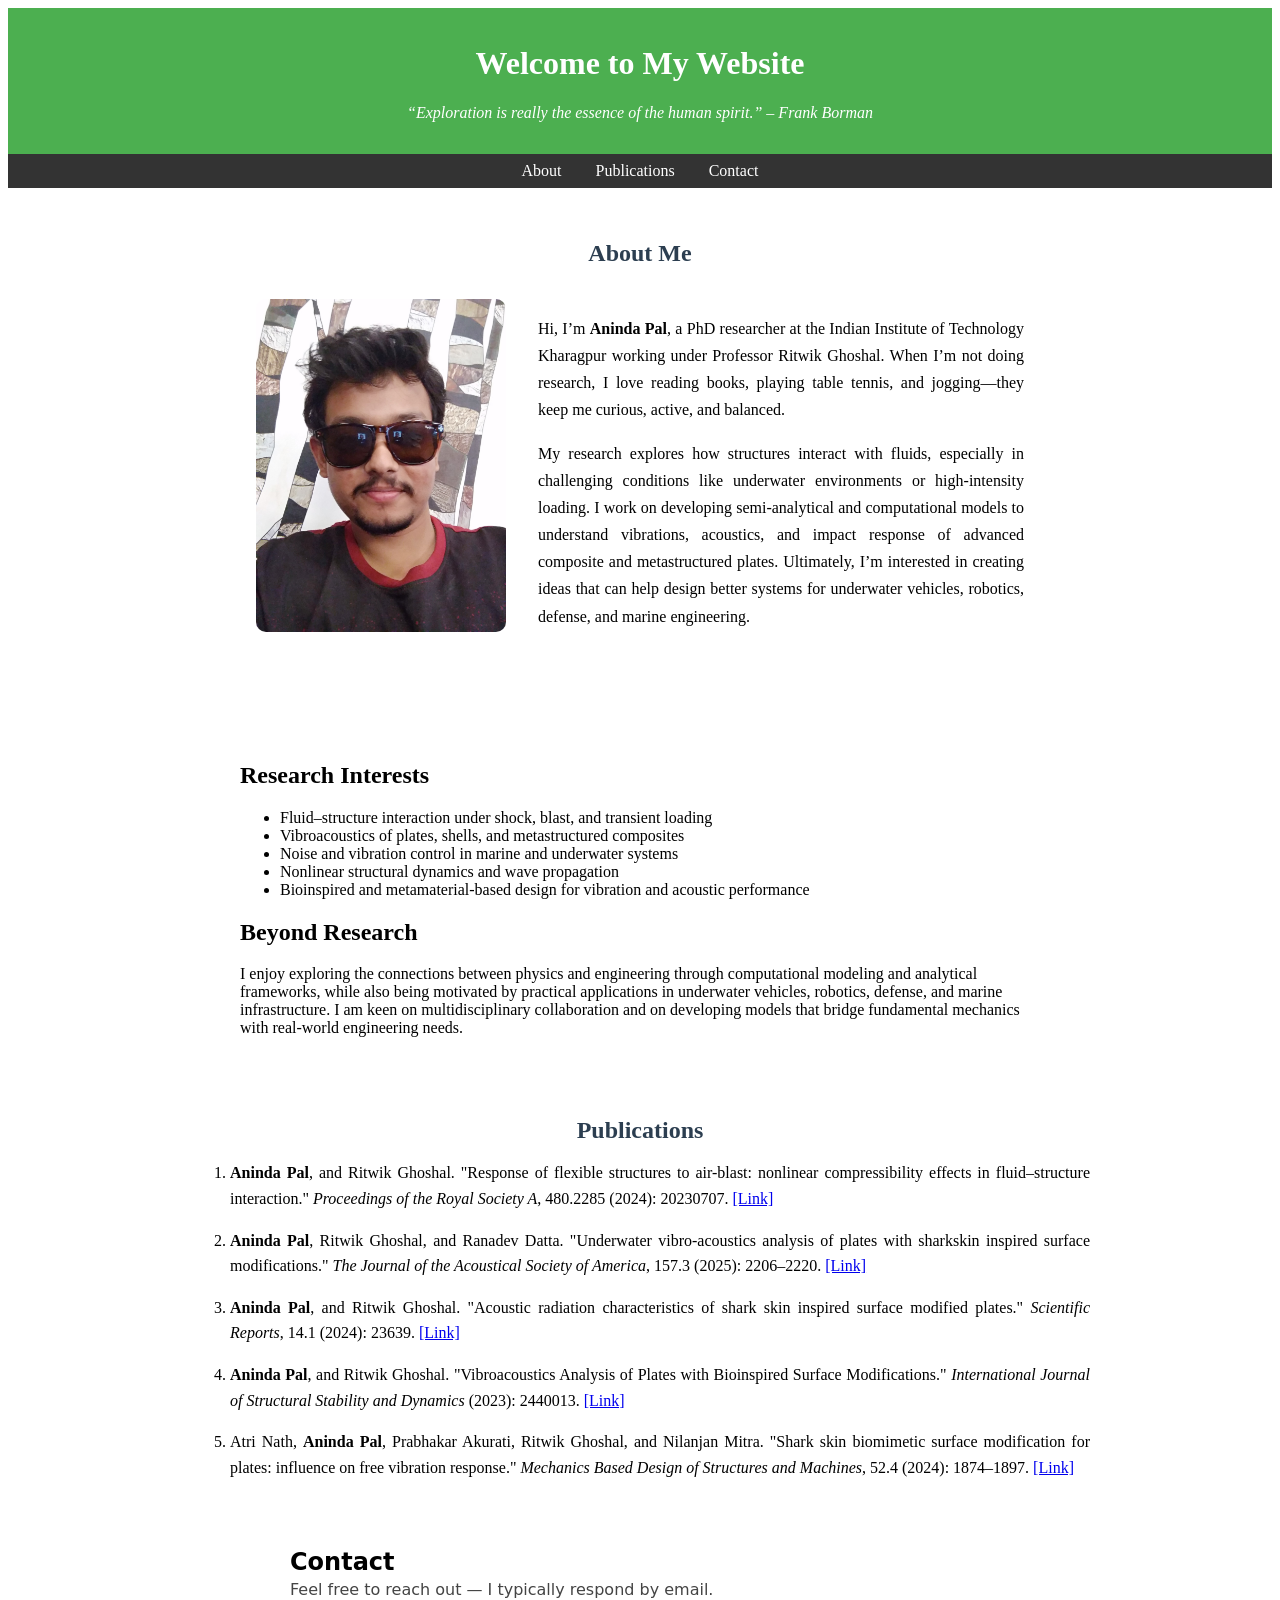
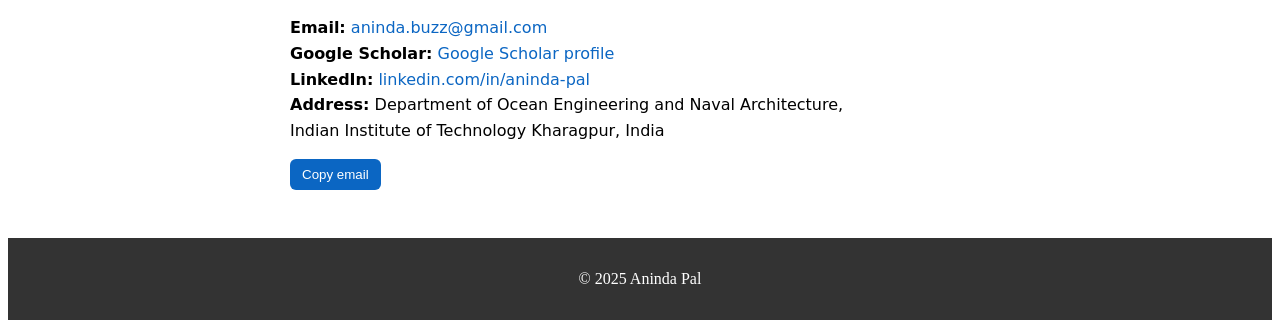
<file: index.html>
<!DOCTYPE html>
<html lang="en">
<head>
  <meta charset="UTF-8">
  <meta name="viewport" content="width=device-width, initial-scale=1.0">
  <title>My First Website</title>
  <link rel="stylesheet" href="style.css">
</head>
<body>
<header>
  <h1>Welcome to My Website</h1>
  <p><em>“Exploration is really the essence of the human spirit.” – Frank Borman</em></p>
</header>

  <nav>
    <a href="#about">About</a>
    <a href="#publications">Publications</a>
    <a href="#contact">Contact</a>
  </nav>

<section id="about">
  <h2>About Me</h2>
  <div class="about-container">
    <!-- Left column: photo -->
    <div class="about-photo">
      <img src="me.jpg" alt="Aninda Pal" width="250">
    </div>

    <!-- Right column: text -->
    <div class="about-text">
      <p>
        Hi, I’m <strong>Aninda Pal</strong>, a PhD researcher at the Indian Institute of Technology 
        Kharagpur working under Professor Ritwik Ghoshal. When I’m not doing research, I love reading books, 
        playing table tennis, and jogging—they keep me curious, active, and balanced.
      </p>
      <p>
        My research explores how structures interact with fluids, especially in challenging conditions like 
        underwater environments or high-intensity loading. I work on developing semi-analytical and 
        computational models to understand vibrations, acoustics, and impact response of advanced composite 
        and metastructured plates. Ultimately, I’m interested in creating ideas that can help design better 
        systems for underwater vehicles, robotics, defense, and marine engineering.
      </p>
    </div>
  </div>
</section>

  <section id="research">
  <h2>Research Interests</h2>
  <ul>
    <li>Fluid–structure interaction under shock, blast, and transient loading</li>
    <li>Vibroacoustics of plates, shells, and metastructured composites</li>
    <li>Noise and vibration control in marine and underwater systems</li>
    <li>Nonlinear structural dynamics and wave propagation</li>
    <li>Bioinspired and metamaterial-based design for vibration and acoustic performance</li>
  </ul>

  <h2>Beyond Research</h2>
  <p>
    I enjoy exploring the connections between physics and engineering through computational modeling 
    and analytical frameworks, while also being motivated by practical applications in underwater 
    vehicles, robotics, defense, and marine infrastructure. I am keen on multidisciplinary collaboration 
    and on developing models that bridge fundamental mechanics with real-world engineering needs.
  </p>
</section>


<section id="publications">
  <h2>Publications</h2>
  <ol>
    <li>
      <b>Aninda Pal</b>, and Ritwik Ghoshal. 
      "Response of flexible structures to air-blast: nonlinear compressibility effects in fluid–structure interaction." 
      <i>Proceedings of the Royal Society A</i>, 480.2285 (2024): 20230707. 
      <a href="https://royalsocietypublishing.org/doi/abs/10.1098/rspa.2023.0707" target="_blank">[Link]</a>
    </li>
    <li>
      <b>Aninda Pal</b>, Ritwik Ghoshal, and Ranadev Datta. 
      "Underwater vibro-acoustics analysis of plates with sharkskin inspired surface modifications." 
      <i>The Journal of the Acoustical Society of America</i>, 157.3 (2025): 2206–2220. 
      <a href="https://pubs.aip.org/asa/jasa/article/157/3/2206/3341035" target="_blank">[Link]</a>
    </li>
    <li>
      <b>Aninda Pal</b>, and Ritwik Ghoshal. 
      "Acoustic radiation characteristics of shark skin inspired surface modified plates." 
      <i>Scientific Reports</i>, 14.1 (2024): 23639. 
      <a href="https://www.nature.com/articles/s41598-024-72489-7" target="_blank">[Link]</a>
    </li>
    <li>
      <b>Aninda Pal</b>, and Ritwik Ghoshal. 
      "Vibroacoustics Analysis of Plates with Bioinspired Surface Modifications." 
      <i>International Journal of Structural Stability and Dynamics</i> (2023): 2440013. 
      <a href="https://www.worldscientific.com/doi/abs/10.1142/S0219455424400133" target="_blank">[Link]</a>
    </li>
    <li>
      Atri Nath, <b>Aninda Pal</b>, Prabhakar Akurati, Ritwik Ghoshal, and Nilanjan Mitra. 
      "Shark skin biomimetic surface modification for plates: influence on free vibration response." 
      <i>Mechanics Based Design of Structures and Machines</i>, 52.4 (2024): 1874–1897. 
      <a href="https://www.tandfonline.com/doi/full/10.1080/15397734.2022.2163255" target="_blank">[Link]</a>
    </li>
  </ol>
</section>


  <!-- Contact section for your website -->
<section id="contact" aria-labelledby="contact-heading" style="font-family:system-ui, -apple-system, 'Segoe UI', Roboto, 'Helvetica Neue', Arial; max-width:700px; margin:1.5rem auto; padding:1rem;">
  <h2 id="contact-heading" style="margin-bottom:0.25rem;">Contact</h2>
  <p style="margin-top:0; color:#444;">
    Feel free to reach out — I typically respond by email.
  </p>

  <ul style="list-style:none; padding:0; margin:1rem 0; line-height:1.6;">
    <li>
      <strong>Email:</strong>
      <a href="mailto:aninda.buzz@gmail.com" style="color:#0b66c3; text-decoration:none;">aninda.buzz@gmail.com</a>
    </li>

    <li>
      <strong>Google Scholar:</strong>
      <!-- Replace the href below with your actual Google Scholar profile URL -->
      <a href="https://scholar.google.com/citations?user=bYZlbV4AAAAJ&hl=en&oi=ao" target="_blank" rel="noopener" style="color:#0b66c3; text-decoration:none;">Google Scholar profile</a>
    </li>

    <li>
      <strong>LinkedIn:</strong>
      <!-- Replace the href below with your actual LinkedIn URL -->
      <a href="https://www.linkedin.com/in/aninda-pal" target="_blank" rel="noopener" style="color:#0b66c3; text-decoration:none;">linkedin.com/in/aninda-pal</a>
    </li>

    <li>
      <strong>Address:</strong>
      <address style="display:inline; font-style:normal;">
        Department of Ocean Engineering and Naval Architecture, <br />
        Indian Institute of Technology Kharagpur, India
      </address>
    </li>
  </ul>

  <!-- Optional: small copy-to-clipboard button for email -->
  <div style="margin-top:0.5rem;">
    <button id="copy-email" type="button" style="background:#0b66c3; color:#fff; border:none; padding:0.5rem 0.75rem; border-radius:6px; cursor:pointer;">
      Copy email
    </button>
    <span id="copy-msg" style="margin-left:0.6rem; color:#2d7a2d; display:none;">Copied!</span>
  </div>

  <script>
    // Simple copy-to-clipboard for the email button
    (function() {
      const btn = document.getElementById('copy-email');
      const msg = document.getElementById('copy-msg');
      btn.addEventListener('click', function() {
        navigator.clipboard.writeText('anindapal@iitkgp.ac.in').then(function() {
          msg.style.display = 'inline';
          setTimeout(() => msg.style.display = 'none', 1500);
        }, function() {
          // fallback: select mailto link
          alert('Copy failed — please select and copy the email address manually.');
        });
      });
    })();
  </script>
</section>





  <footer>
    <p>&copy; 2025 Aninda Pal</p>
  </footer>
</body>
</html>
</file>
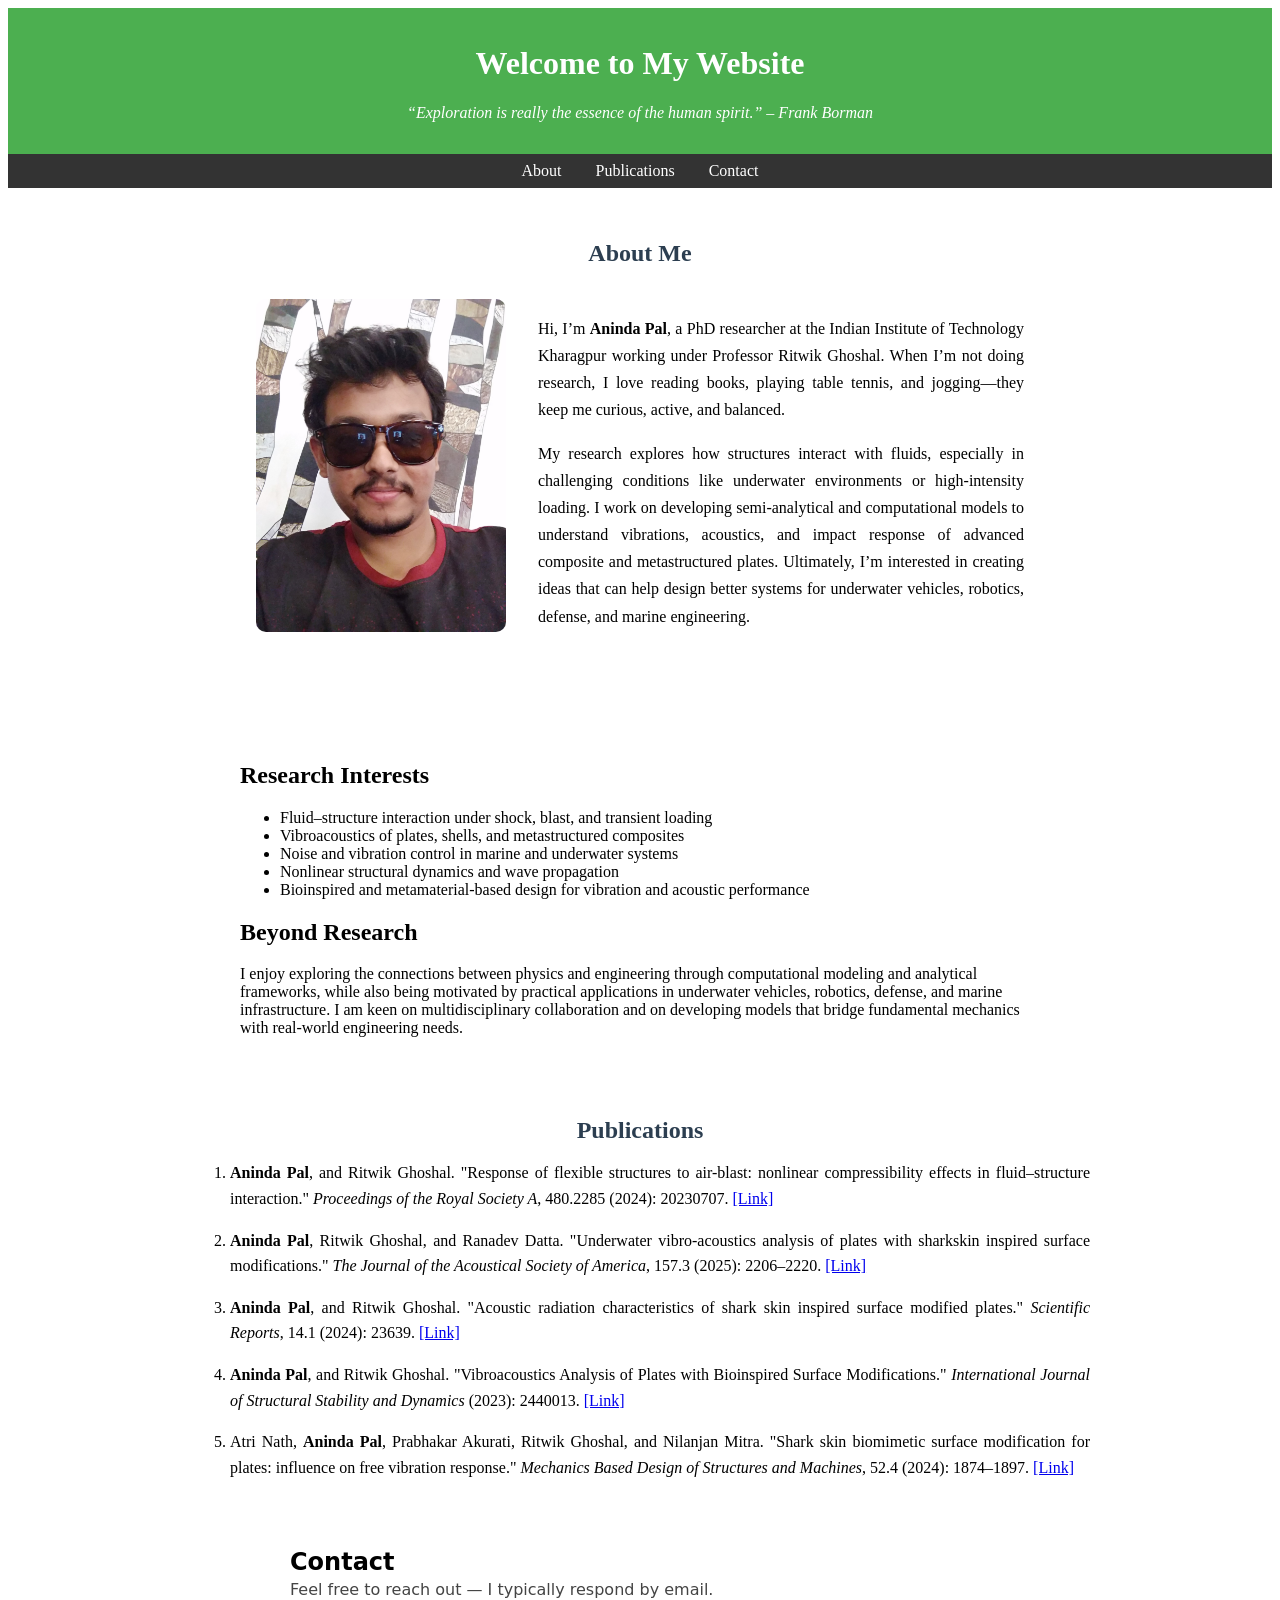
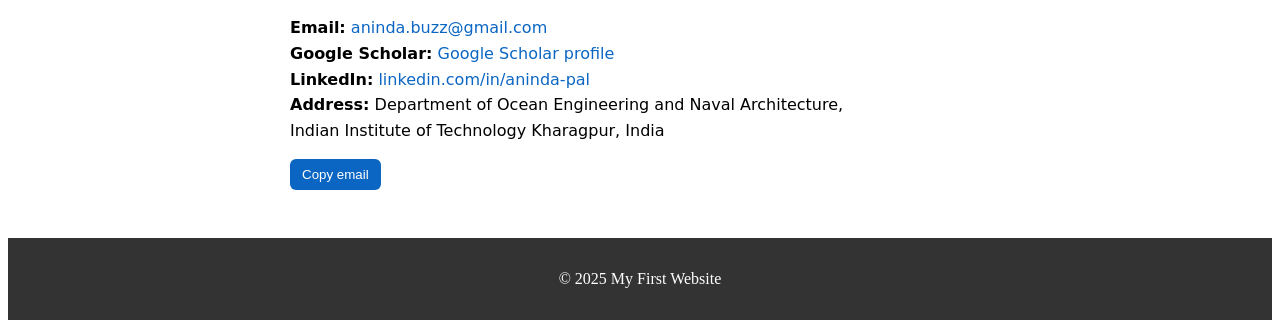
<file: index_main.html>
<!DOCTYPE html>
<html lang="en">
<head>
  <meta charset="UTF-8">
  <meta name="viewport" content="width=device-width, initial-scale=1.0">
  <title>My First Website</title>
  <link rel="stylesheet" href="style.css">
</head>
<body>
<header>
  <h1>Welcome to My Website</h1>
  <p><em>“Exploration is really the essence of the human spirit.” – Frank Borman</em></p>
</header>

  <nav>
    <a href="#about">About</a>
    <a href="#publications">Publications</a>
    <a href="#contact">Contact</a>
  </nav>

<section id="about">
  <h2>About Me</h2>
  <div class="about-container">
    <!-- Left column: photo -->
    <div class="about-photo">
      <img src="me.jpg" alt="Aninda Pal" width="250">
    </div>

    <!-- Right column: text -->
    <div class="about-text">
      <p>
        Hi, I’m <strong>Aninda Pal</strong>, a PhD researcher at the Indian Institute of Technology 
        Kharagpur working under Professor Ritwik Ghoshal. When I’m not doing research, I love reading books, 
        playing table tennis, and jogging—they keep me curious, active, and balanced.
      </p>
      <p>
        My research explores how structures interact with fluids, especially in challenging conditions like 
        underwater environments or high-intensity loading. I work on developing semi-analytical and 
        computational models to understand vibrations, acoustics, and impact response of advanced composite 
        and metastructured plates. Ultimately, I’m interested in creating ideas that can help design better 
        systems for underwater vehicles, robotics, defense, and marine engineering.
      </p>
    </div>
  </div>
</section>

  <section id="research">
  <h2>Research Interests</h2>
  <ul>
    <li>Fluid–structure interaction under shock, blast, and transient loading</li>
    <li>Vibroacoustics of plates, shells, and metastructured composites</li>
    <li>Noise and vibration control in marine and underwater systems</li>
    <li>Nonlinear structural dynamics and wave propagation</li>
    <li>Bioinspired and metamaterial-based design for vibration and acoustic performance</li>
  </ul>

  <h2>Beyond Research</h2>
  <p>
    I enjoy exploring the connections between physics and engineering through computational modeling 
    and analytical frameworks, while also being motivated by practical applications in underwater 
    vehicles, robotics, defense, and marine infrastructure. I am keen on multidisciplinary collaboration 
    and on developing models that bridge fundamental mechanics with real-world engineering needs.
  </p>
</section>


<section id="publications">
  <h2>Publications</h2>
  <ol>
    <li>
      <b>Aninda Pal</b>, and Ritwik Ghoshal. 
      "Response of flexible structures to air-blast: nonlinear compressibility effects in fluid–structure interaction." 
      <i>Proceedings of the Royal Society A</i>, 480.2285 (2024): 20230707. 
      <a href="https://royalsocietypublishing.org/doi/abs/10.1098/rspa.2023.0707" target="_blank">[Link]</a>
    </li>
    <li>
      <b>Aninda Pal</b>, Ritwik Ghoshal, and Ranadev Datta. 
      "Underwater vibro-acoustics analysis of plates with sharkskin inspired surface modifications." 
      <i>The Journal of the Acoustical Society of America</i>, 157.3 (2025): 2206–2220. 
      <a href="https://pubs.aip.org/asa/jasa/article/157/3/2206/3341035" target="_blank">[Link]</a>
    </li>
    <li>
      <b>Aninda Pal</b>, and Ritwik Ghoshal. 
      "Acoustic radiation characteristics of shark skin inspired surface modified plates." 
      <i>Scientific Reports</i>, 14.1 (2024): 23639. 
      <a href="https://www.nature.com/articles/s41598-024-72489-7" target="_blank">[Link]</a>
    </li>
    <li>
      <b>Aninda Pal</b>, and Ritwik Ghoshal. 
      "Vibroacoustics Analysis of Plates with Bioinspired Surface Modifications." 
      <i>International Journal of Structural Stability and Dynamics</i> (2023): 2440013. 
      <a href="https://www.worldscientific.com/doi/abs/10.1142/S0219455424400133" target="_blank">[Link]</a>
    </li>
    <li>
      Atri Nath, <b>Aninda Pal</b>, Prabhakar Akurati, Ritwik Ghoshal, and Nilanjan Mitra. 
      "Shark skin biomimetic surface modification for plates: influence on free vibration response." 
      <i>Mechanics Based Design of Structures and Machines</i>, 52.4 (2024): 1874–1897. 
      <a href="https://www.tandfonline.com/doi/full/10.1080/15397734.2022.2163255" target="_blank">[Link]</a>
    </li>
  </ol>
</section>


  <!-- Contact section for your website -->
<section id="contact" aria-labelledby="contact-heading" style="font-family:system-ui, -apple-system, 'Segoe UI', Roboto, 'Helvetica Neue', Arial; max-width:700px; margin:1.5rem auto; padding:1rem;">
  <h2 id="contact-heading" style="margin-bottom:0.25rem;">Contact</h2>
  <p style="margin-top:0; color:#444;">
    Feel free to reach out — I typically respond by email.
  </p>

  <ul style="list-style:none; padding:0; margin:1rem 0; line-height:1.6;">
    <li>
      <strong>Email:</strong>
      <a href="mailto:aninda.buzz@gmail.com" style="color:#0b66c3; text-decoration:none;">aninda.buzz@gmail.com</a>
    </li>

    <li>
      <strong>Google Scholar:</strong>
      <!-- Replace the href below with your actual Google Scholar profile URL -->
      <a href="https://scholar.google.com/citations?user=bYZlbV4AAAAJ&hl=en&oi=ao" target="_blank" rel="noopener" style="color:#0b66c3; text-decoration:none;">Google Scholar profile</a>
    </li>

    <li>
      <strong>LinkedIn:</strong>
      <!-- Replace the href below with your actual LinkedIn URL -->
      <a href="https://www.linkedin.com/in/aninda-pal" target="_blank" rel="noopener" style="color:#0b66c3; text-decoration:none;">linkedin.com/in/aninda-pal</a>
    </li>

    <li>
      <strong>Address:</strong>
      <address style="display:inline; font-style:normal;">
        Department of Ocean Engineering and Naval Architecture, <br />
        Indian Institute of Technology Kharagpur, India
      </address>
    </li>
  </ul>

  <!-- Optional: small copy-to-clipboard button for email -->
  <div style="margin-top:0.5rem;">
    <button id="copy-email" type="button" style="background:#0b66c3; color:#fff; border:none; padding:0.5rem 0.75rem; border-radius:6px; cursor:pointer;">
      Copy email
    </button>
    <span id="copy-msg" style="margin-left:0.6rem; color:#2d7a2d; display:none;">Copied!</span>
  </div>

  <script>
    // Simple copy-to-clipboard for the email button
    (function() {
      const btn = document.getElementById('copy-email');
      const msg = document.getElementById('copy-msg');
      btn.addEventListener('click', function() {
        navigator.clipboard.writeText('anindapal@iitkgp.ac.in').then(function() {
          msg.style.display = 'inline';
          setTimeout(() => msg.style.display = 'none', 1500);
        }, function() {
          // fallback: select mailto link
          alert('Copy failed — please select and copy the email address manually.');
        });
      });
    })();
  </script>
</section>





  <footer>
    <p>&copy; 2025 My First Website</p>
  </footer>
</body>
</html>
</file>
<file: style.css>
<style>
    body {
      font-family: Arial, sans-serif;
      margin: 0;
      padding: 0;
      background: #f4f4f9;
      color: #333;
      line-height: 1.6;
    }

    header {
      background: #4CAF50;
      color: white;
      padding: 1rem;
      text-align: center;
    }

    nav {
      margin: 0;
      padding: 0.5rem;
      text-align: center;
      background: #333;
    }

    nav a {
      color: white;
      text-decoration: none;
      margin: 0 15px;
    }

    nav a:hover {
      text-decoration: underline;
    }

    section {
      padding: 2rem;
      max-width: 800px;
      margin: auto;
    }

    footer {
      text-align: center;
      padding: 1rem;
      background: #333;
      color: white;
      margin-top: 2rem;
    }

    #publications {
      max-width: 900px;
      margin: 2rem auto;
      padding: 0 1rem;
    }
    
    #publications h2 {
      text-align: center;
      margin-bottom: 1rem;
      color: #2c3e50;
    }
    
    #publications ol {
      line-height: 1.6;
    }
    
    #publications li {
      margin-bottom: 1rem;
      text-align: justify;
    }
    
    /* About Me two-column layout */
.about-container {
  display: flex;
  flex-wrap: wrap;       /* allows stacking on small screens */
  gap: 2rem;             /* space between columns */
  align-items: flex-start;
  max-width: 900px;
  margin: 2rem auto;
  padding: 0 1rem;
}

.about-photo img {
  border-radius: 10px;
  max-width: 100%;
  height: auto;
}

.about-text {
  flex: 1;               /* takes remaining space */
  min-width: 250px;      /* prevents text from being too narrow */
  line-height: 1.7;
  text-align: justify;   /* makes paragraphs neat */
}

#about h2 {
  text-align: center;
  margin-bottom: 1rem;
  color: #2c3e50;
}


  </style>
</file>
